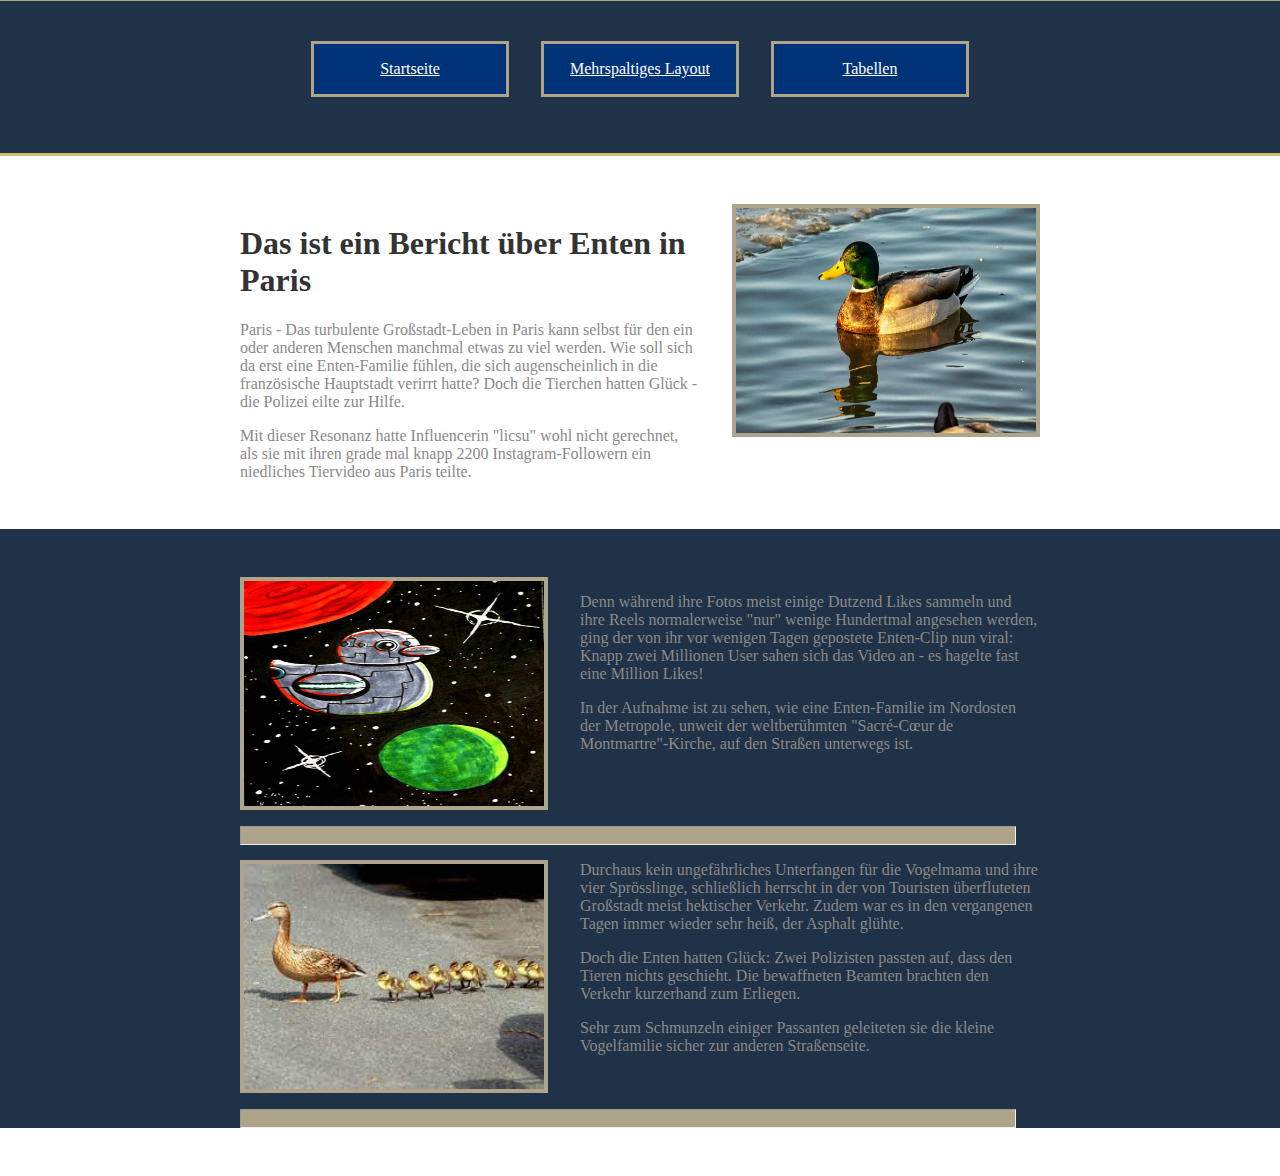
<file: Html/fl oat_re_strobl.html>
<!doctype html>
<html>
<head>
<meta charset="utf-8">
<title>Enten in der Paris</title>
<link href="../Scripts/CSS/float_re_Strobl.css" rel="stylesheet" type="text/css">
</head>
<body>
	<header>
	<nav>
		<ul>
		<li><a href="../Index.html">Startseite</a></li>
		<li><a href="Mehrspaltiges_layout.html">Mehrspaltiges Layout</a></li>
		<li><a href="table.html">Tabellen</a></li>
	  </ul>
	</nav>
</header>
	<section>
			<div>
  <img src="../Bilder/free-photo-of-vogel-fluss-ente-tierwelt.jpeg" alt="Ente rechts" width="300" height="225" class="bild_rechts" />
  <h1>Das ist ein Bericht über Enten in Paris</h1>
	<p>Paris - Das turbulente Großstadt-Leben in Paris kann selbst für den ein oder anderen Menschen manchmal etwas zu viel werden. Wie soll sich da erst eine Enten-Familie fühlen, die sich augenscheinlich in die französische Hauptstadt verirrt hatte? Doch die Tierchen hatten Glück - die Polizei eilte zur Hilfe.</p>
	<p>Mit dieser Resonanz hatte Influencerin "licsu" wohl nicht gerechnet, als sie mit ihren grade mal knapp 2200 Instagram-Followern ein niedliches Tiervideo aus Paris teilte.</p>
			</div>
	</section>
<section class="allforone">
	<div>
		<img src="../Bilder/inktober16__13__u_s_s__ente_by_woschaebedip_dakzfxv-375w.jpg" alt="Ente rechts" width="300" height="225" class="bild_links" />
		<p>Denn während ihre Fotos meist einige Dutzend Likes sammeln und ihre Reels normalerweise "nur" wenige Hundertmal angesehen werden, ging der von ihr vor wenigen Tagen gepostete Enten-Clip nun viral: Knapp zwei Millionen User sahen sich das Video an - es hagelte fast eine Million Likes!</p>
		<p>In der Aufnahme ist zu sehen, wie eine Enten-Familie im Nordosten der Metropole, unweit der weltberühmten "Sacré-Cœur de Montmartre"-Kirche, auf den Straßen unterwegs ist.</p>
<hr />
		<img src="../Bilder/Download.jpg" alt="Ente rechts" width="300" height="225" class="bild_links"/>
		<p>Durchaus kein ungefährliches Unterfangen für die Vogelmama und ihre vier Sprösslinge, schließlich herrscht in der von Touristen überfluteten Großstadt meist hektischer Verkehr. Zudem war es in den vergangenen Tagen immer wieder sehr heiß, der Asphalt glühte.</p>
		<p>Doch die Enten hatten Glück: Zwei Polizisten passten auf, dass den Tieren nichts geschieht. Die bewaffneten Beamten brachten den Verkehr kurzerhand zum Erliegen.</p>
<p>Sehr zum Schmunzeln einiger Passanten geleiteten sie die kleine Vogelfamilie sicher zur anderen Straßenseite.</p>
<hr />
	</div>
</section>

</body>
</html>
</file>
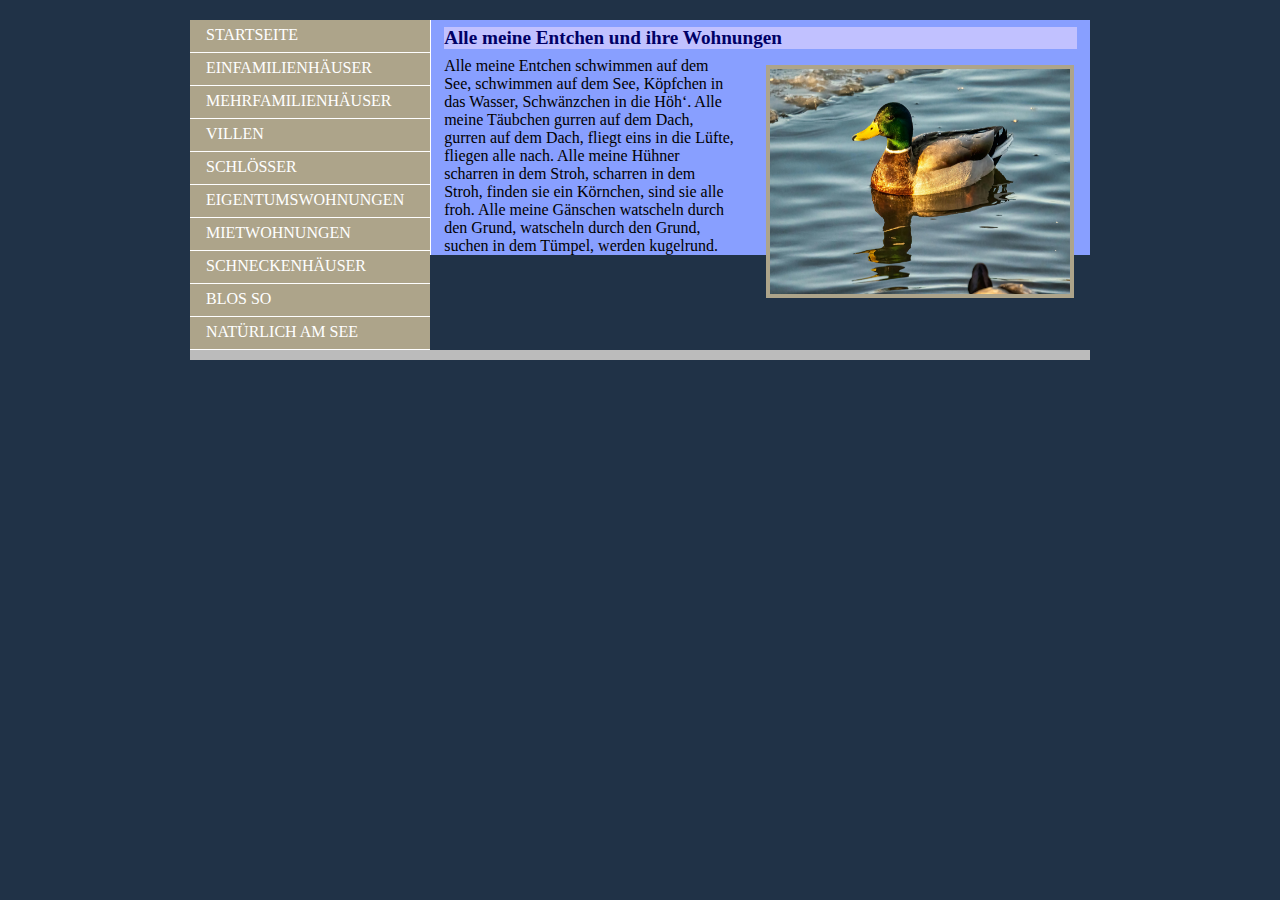
<file: Html/Mehrspaltiges_layout.html>
<!doctype html>
<html>
<head>
<meta charset="utf-8">
<title>Mehrspaltiges Layout</title>
<link href="../Scripts/CSS/mehrsp_layout_strobl.css" rel="stylesheet" type="text/css">
</head>

<body>
<section>
<div id="container_gesamt">
<div id="spalte_links">
<ul>
<li><a href="../Index.html">Startseite</a></li>
<li><a href="Unterseiten Layout/einfamilie.html" target="_self">
EinfamilienhÄuser</a></li>
<li><a href="Unterseiten Layout/mehrfamilie.html" target="_self">
MehrfamilienhÄuser</a></li>
<li><a href="Unterseiten Layout/Villen.html" target="_self">Villen</a></li>
<li><a href="Unterseiten Layout/schloesser.html" target="_self">SchlÖsser</a></li>
<li><a href="Unterseiten Layout/eigentum.html" target="_self">
Eigentumswohnungen</a></li>
<li><a href="Unterseiten Layout/mietwohnungen.html" target="_self">Mietwohnungen</a></li>
<li><a href="Unterseiten Layout/mietwohnungen.html" target="_self">Schneckenhäuser</a></li>
<li><a href="Unterseiten Layout/mietwohnungen.html" target="_self">Blos so</a></li>
<li><a href="table.html" target="_self">NATÜRLICH AM SEE</a></li>
</ul>
</div> <!--Ende Navigation-->
<div id="hauptfenster">
<h1>Alle meine Entchen und ihre Wohnungen</h1>
<img src="../Bilder/free-photo-of-vogel-fluss-ente-tierwelt.jpeg" alt="Ente rechts" width="300" height="225" class="bild_rechts" />
<p>Alle meine Entchen schwimmen auf dem See, schwimmen auf dem See, Köpfchen in das Wasser, Schwänzchen in die Höh‘. Alle meine Täubchen gurren auf dem Dach, gurren auf dem Dach, fliegt eins in die Lüfte, fliegen alle nach. Alle meine Hühner scharren in dem Stroh, scharren in dem Stroh, finden sie ein Körnchen, sind sie alle froh. Alle meine Gänschen watscheln durch den Grund, watscheln durch den Grund, suchen in dem Tümpel, werden kugelrund.</p>
</div> <!--Ende Hauptfenster-->
<hr class="clearfloat" />
</div>
</section>
</body>
</html>
</file>
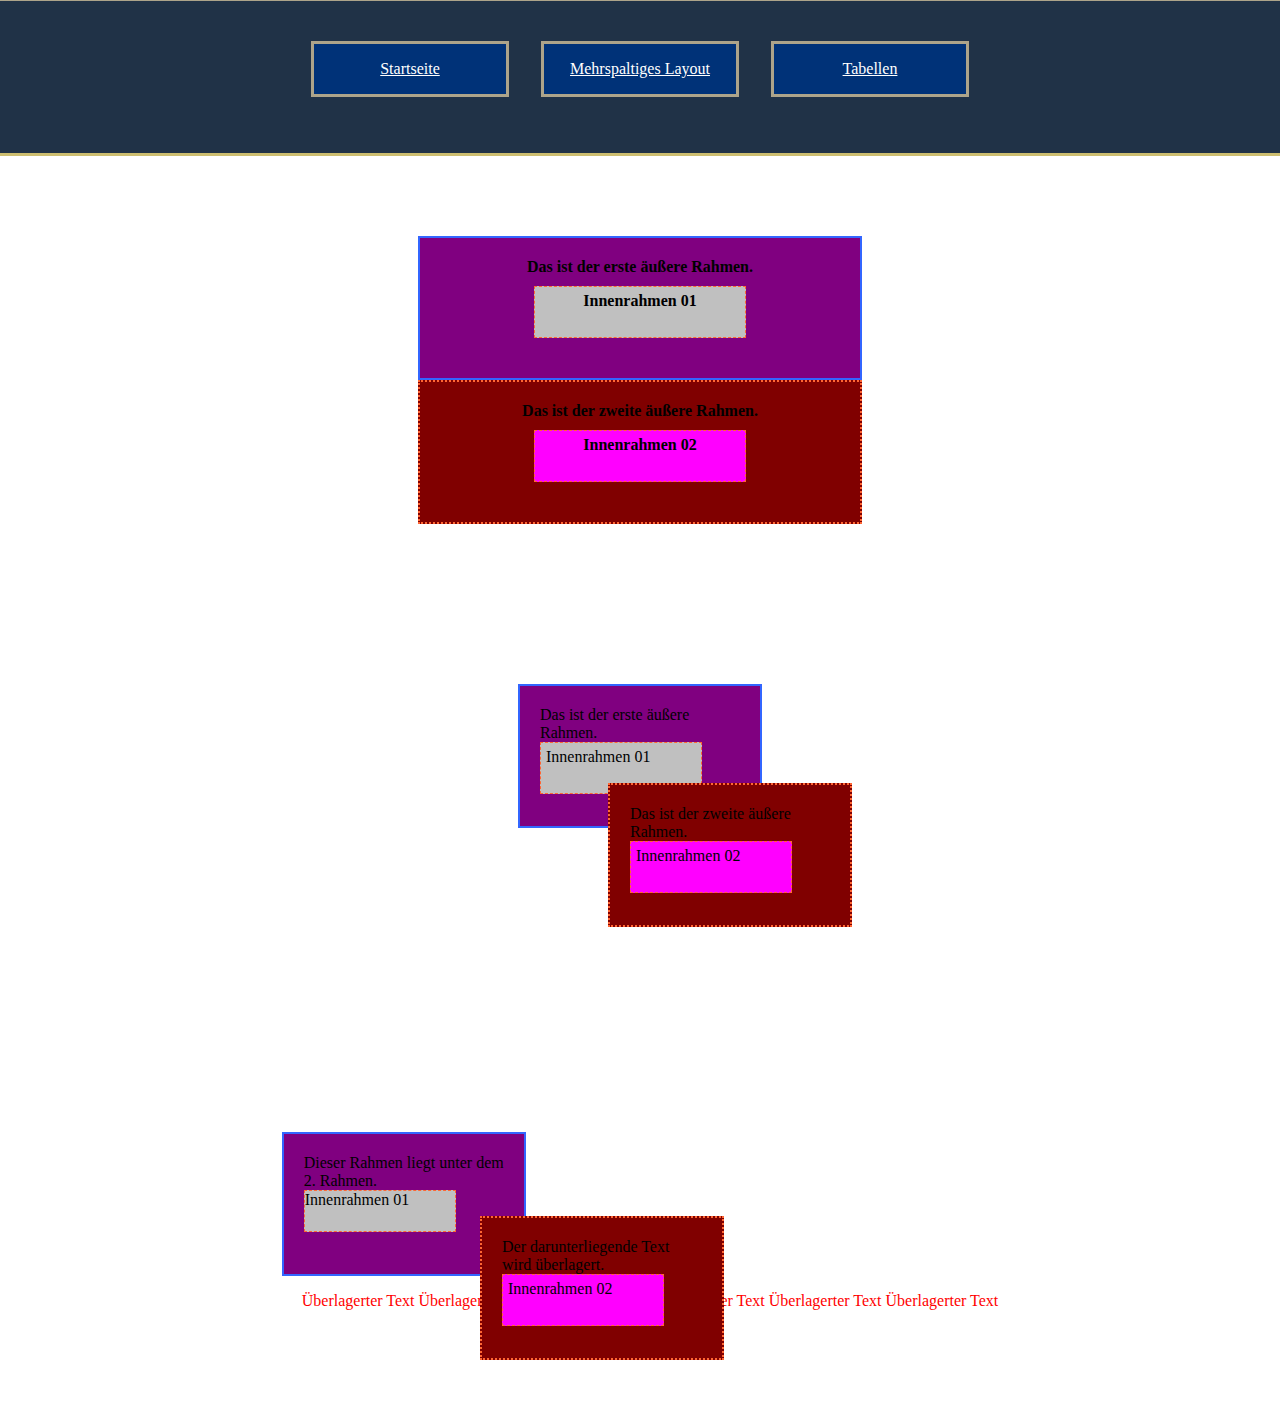
<file: Html/table.html>
<!doctype html>
<html>
<head>
<meta charset="utf-8">
<title>Tabellen</title>
<link href="../Scripts/CSS/table_strobl.css" rel="stylesheet" type="text/css">
</head>

<body>
	<header>
	<nav>
		<ul>
		<li><a href="../Index.html">Startseite</a></li>
		<li><a href="Mehrspaltiges_layout.html">Mehrspaltiges Layout</a></li>
		<li><a href="table.html">Tabellen</a></li>
	  </ul>
	</nav>
</header>
<section>
<div id="rahmen01"> Das ist der
erste &auml;u&szlig;ere Rahmen.
<div id="innen01">Innenrahmen 01
</div>
</div>
<div id="rahmen02"> Das ist der
zweite &auml;u&szlig;ere Rahmen.
<div id="innen02">Innenrahmen 02
</div>
</div>
</section>
<section>
<div id="rahmen03"> Das ist der
erste &auml;u&szlig;ere Rahmen.
<div id="innen03">Innenrahmen 01
</div>
</div>
<div id="rahmen04"> Das ist der
zweite &auml;u&szlig;ere Rahmen.
<div id="innen04">Innenrahmen 02
</div>
</div>
</section>
<section>
<div id="rahmen05">Dieser Rahmen
liegt unter dem 2. Rahmen.
<div id="innen05">Innenrahmen 01
</div>
</div>
<div id="rahmen06">Der
darunterliegende Text wird
&uuml;berlagert.
<div id="innen06">Innenrahmen 02
</div>
</div>
<p class="absulute">&Uuml;berlagerter Text
&Uuml;berlagerter Text
&Uuml;berlagerter Text
&Uuml;berlagerter Text
&Uuml;berlagerter Text
&Uuml;berlagerter Text</p>
</section>
</body>
</html>
</file>
<file: Scripts/CSS/float_re_Strobl.css>
body {
  font-family:Baskerville, "Palatino Linotype", Palatino, "Century Schoolbook L", "Times New Roman", "serif";
  margin: 0;
  padding: 0;
}
header {
    border-bottom: medium solid #CDBE70;
    border-top: 1.5px solid #ada48a;
    background-color: #203247;
    width: 100%;
    max-width: 100%;
    display: flex;
    flex-direction: column;
    justify-content: center;
    align-items: center;    flex-wrap: nowrap;
}
/* Navigation */
nav ul {
    display: flex;
    flex-direction: row;
    gap: 2rem;
    padding-top: 1.5em;
    padding-right: 1.5em;
    padding-bottom: 1.5em;
    padding-left: 1.5em;
    list-style-type: none;
    color: #FFFFFF;
}

nav a {
   
	display: block;
    min-width: 10rem;
    background-color: #003278;
    margin-bottom: 1em;
    border: 3px solid #ada48a;
    text-align: center;
    padding-top: 1em;
    padding-right: 1em;
    padding-bottom: 1em;
    padding-left: 1em;
    transition: all 0.6s ease-in-out;
    color: #FFFFFF;
}
nav a:hover {
    background-color: #215BAD;
    -webkit-box-shadow: 0px 0px;
    box-shadow: 0px 0px;
}
/*Sectionen und Elemente*/
section {
	margin-bottom: 3rem;
}
.allforone {
	background-color: #203247;
}
div {
  width: 800px; 
  margin: 0 auto;
  padding-top: 3rem;
}

h1 {
  color: #333;
}

p {
  color: #8B8989; 
}

.bild_rechts {
  float: right;
  border: 4px solid #ada48a;
  margin-left: 2em; 
  margin-bottom: 1em; 
}
.bild_links {
float: left;
border: 4px solid #ada48a;
margin-right: 2em;
margin-bottom: 1em;
}

hr {
padding-bottom: 1em;
margin-right: 3%;
margin-top: 5px;
margin-bottom: 15px;
color: #ada48a;
background-color: #ada48a;
height: 1px;
clear: left;
}
</file>
<file: Scripts/CSS/mehrsp_layout_strobl.css>
@charset "utf-8";
body {
  font-family:Baskerville, "Palatino Linotype", Palatino, "Century Schoolbook L", "Times New Roman", "serif";
  margin: 0;
  padding: 0;
  background-color: #203247;
}
#hauptfenster p {
margin-left: 2%;
margin-right: 2%;
margin-top: 0.5em;
}
#hauptfenster h1 {
margin-left: 2%;
margin-right: 2%;
margin-top: 0em;
margin-bottom: 0px;
font-size: 1.2em;
color: #000066;
background-color: #C1C1FF;
}
.clearfloat {
clear: both;
border-style: solid;
border-width: 5px;
border-color: #bbbbbb;
}
#hauptfenster a {
background-color: #00CC99;
text-decoration: none;
color: #FFFFFF;
padding-left: 0.3em;
padding-right: 0.3em;
}

#spalte_links {
float: left;
width: 15em;
background-color: #A8FFBE;
text-transform: uppercase;
transition: all 0.6s ease-in-out;
}
#hauptfenster {
width: auto;
margin-left: 15em;
background-color: #889FFF;
padding-top: 7px;
border-left-width: 1px;
border-left-style: solid;
border-left-color: #FFFFFF;
}
#container_gesamt {
width: 900px;
margin-top: 20px;
margin-right: auto;
margin-left: auto;
}
#spalte_links a {
text-decoration: none;
background-color: #ada48a;
color: #FFFFFF;
display: block;
border-bottom-width: 1px;
border-bottom-style: solid;
border-bottom-color: #FFFFFF;
height: 1.6em;
padding-top: 0.4em;
padding-left: 1em;
}
#spalte_links a:hover {
background-color: #215BAD;
color: #FFFFFF;
transition: all 0.6s ease-in-out;
}
#spalte_links .aktuell {
color: #009966;
height: 1.6em;
padding-top: 0.4em;
padding-left: 1em;
border-bottom-width: 1px;
border-bottom-style: solid;
border-bottom-color: #FFFFFF;
}
#spalte_links ul {
list-style-type: none;
margin: 0;
padding: 0;
}
.bild_rechts {
float: right;
border: 4px solid #ada48a;
margin-left: 2em; 
margin-bottom: 1em;
margin-top: 1rem;
margin-right: 1em;

}
</file>
<file: Scripts/CSS/table_strobl.css>
@charset "utf-8";
body {
  font-family:Baskerville, "Palatino Linotype", Palatino, "Century Schoolbook L", "Times New Roman", "serif";
  margin: 0;
  padding: 0;
 display: flex;
    flex-direction: column;
    justify-content: center;
    align-items: center;
}
header {
    border-bottom: medium solid #CDBE70;
    border-top: 1.5px solid #ada48a;
    background-color: #203247;
    width: 100%;
    max-width: 100%;
    display: flex;
    flex-direction: column;
    justify-content: center;
    align-items: center;    flex-wrap: nowrap;
}
/* Navigation */
nav ul {
    display: flex;
    flex-direction: row;
    gap: 2rem;
    padding-top: 1.5em;
    padding-right: 1.5em;
    padding-bottom: 1.5em;
    padding-left: 1.5em;
    list-style-type: none;
    color: #FFFFFF;
}

nav a {
   
	display: block;
    min-width: 10rem;
    background-color: #003278;
    margin-bottom: 1em;
    border: 3px solid #ada48a;
    text-align: center;
    padding-top: 1em;
    padding-right: 1em;
    padding-bottom: 1em;
    padding-left: 1em;
    transition: all 0.6s ease-in-out;
    color: #FFFFFF;
}
nav a:hover {
    background-color: #215BAD;
    -webkit-box-shadow: 0px 0px;
    box-shadow: 0px 0px;
}
section {
	padding: 5rem;
}
/*Static*/
#rahmen01 {
position: static;
height: 100px; width: 400px;
padding: 20px;
background-color: purple;
border: 2px solid #3366ff;
text-align: center;
font-weight: bold;
}
#rahmen02 {
position: static;
height: 100px; width: 400px;
padding: 20px;
background-color: maroon;
border: 2px dotted #ff6633;
text-align: center;
font-weight: bold;
}
#innen01 {
position: static;
height: 40px; width: 200px;
padding: 5px;
background-color: silver;
border: 1px dashed #ff6633;
text-align: center;
font-weight: bold;
margin-left: auto;
margin-right: auto;
margin-top: 10px;
}
#innen02 {
position: static;
height: 40px; width: 200px;
padding: 5px;
background-color: fuchsia;
border: 1px dashed #ff6633;
text-align: center;
font-weight: bold;
margin-left: auto;
margin-right: auto;
margin-top: 10px;
}
/*relative*/
#rahmen03 {
position: static;
height: 100px; width: 200px;
padding: 20px;
background-color: purple;
border: 2px solid #3366ff;
z-index: 10;
}
#rahmen04 {
position: relative;
top: -45px;
left: 90px;
z-index: 20;
height: 100px; width: 200px;
padding: 20px;
background-color: maroon;
border: 2px dotted #ff6633;
}
#innen03 {
position: static;
height: 40px; width: 150px;
padding: 5px;
background-color: silver;
border: 1px dashed #ff6633;
z-index: 100;
}
#innen04 {
position: static;
height: 40px; width: 150px;
padding: 5px;
background-color: fuchsia;
border: 1px dashed #ff6633;
}
p {
padding-left: 20px;
color: #ff0000;
}
/*absulute*/
#rahmen05 {
position: static;
height: 100px; width: 200px;
padding: 20px;
background-color: purple;
border: 2px solid #3366ff;
z-index: 10;
}
#rahmen06 {
position: absolute;
top: 76rem;
left: 30rem;
height: 100px; width: 200px;
padding: 20px;
background-color: maroon;
border: 2px dotted #ff6633;
}
#innen05 {
position: static;
height: 40px; width: 150px;
padding: 5;
background-color: silver;
border: 1px dashed #ff6633;
z-index: 100;
}
#innen06 {
position: static;
height: 40px; width: 150px;
padding: 5px;
background-color: fuchsia;
border: 1px dashed #ff6633;
}
.absulute p {
padding-left: 20px;
color: #ff0000;
}
</file>
